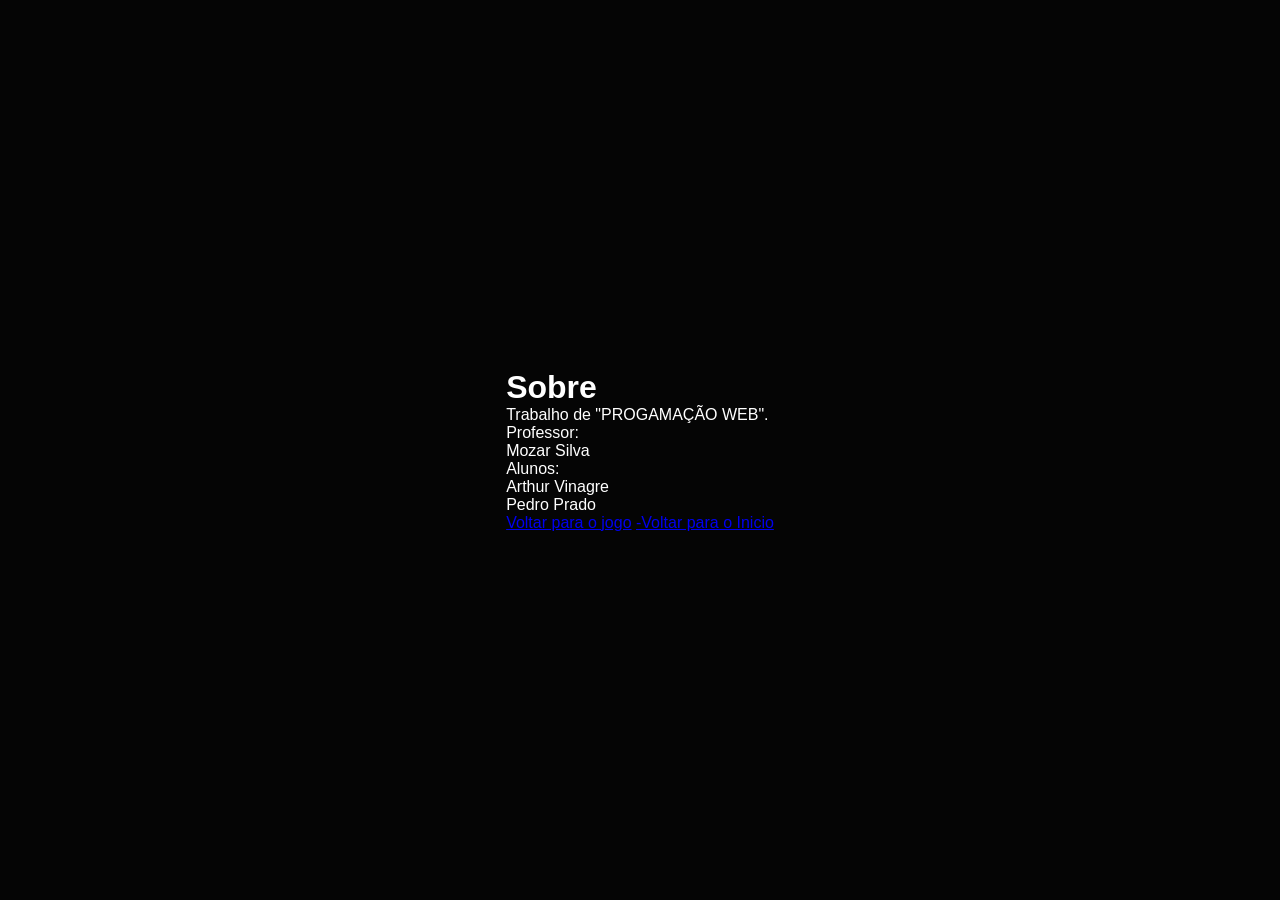
<file: (public)/about.html>
<!DOCTYPE html>
<html lang="en">
<head>
  <meta charset="UTF-8">
  <meta name="viewport" content="width=device-width, initial-scale=1.0">
  <title>Sobre</title>
  <link rel="stylesheet" href="styles.css">
  <link rel="icon" href="icone.ico" type="x-icon"> 
</head>
<body>
  <div>
    <h1>Sobre</h1>
    <p>Trabalho de "PROGAMAÇÃO WEB".</p>
    <p>Professor:</p>
    <p>Mozar Silva</p>
    <p>Alunos:</p>
    <p>Arthur Vinagre</p>
    <p>Pedro Prado</p>
    <div id="sobre">
      <a href="game.html">Voltar para o jogo</a>
      <a href="index.html">-Voltar para o Inicio</a>
    </div>
  </div>
</body>
</html>
</file>
<file: (public)/styles.css>
:root {
    --neon-blue: #00f3ff;
    --neon-pink: #bc13fe;
    --neon-green: #0aff0a;
    --glass-bg: rgba(20, 20, 30, 0.6);
    --glass-border: rgba(255, 255, 255, 0.1);
}

* {
    box-sizing: border-box;
    margin: 0;
    padding: 0;
    font-family: 'Segoe UI', Tahoma, Geneva, Verdana, sans-serif;
    user-select: none; /* Impede seleção de texto ao clicar rápido */
}

body {
    background-color: #050505;
    color: #fff;
    height: 100vh;
    overflow: hidden;
    display: flex;
    justify-content: center;
    align-items: center;
}

/* Fundo Three.js */
#particle-background {
    position: fixed;
    top: 0;
    left: 0;
    width: 100%;
    height: 100%;
    z-index: -1;
}

/* Layout Principal */
.main-container {
    width: 100%;
    max-width: 1200px;
    height: 100vh;
    display: flex;
    flex-direction: column;
    align-items: center;
    justify-content: center;
    padding: 10px;
}

.game-header #logo {
        height: 40px; /* Reduz de 60px para 40px no celular */
        margin-bottom: 5px;
    }
    
    /* Garante espaço pros botões não cortarem */
    .mobile-controls {
        padding-bottom: 40px; 
    }
/* Grid do Jogo */
.game-wrapper {
    display: grid;
    grid-template-columns: 200px auto 200px;
    gap: 20px;
    align-items: start;
    justify-content: center;
}

/* Efeito de Vidro (Glassmorphism) */
.glass-panel {
    background: var(--glass-bg);
    backdrop-filter: blur(10px);
    -webkit-backdrop-filter: blur(10px);
    border: 1px solid var(--glass-border);
    border-radius: 15px;
    padding: 20px;
    box-shadow: 0 0 20px rgba(0,0,0,0.5);
}

/* Painéis Laterais */
.panel {
    display: flex;
    flex-direction: column;
    gap: 20px;
    text-align: center;
}

h3 {
    color: var(--neon-blue);
    margin-bottom: 10px;
    text-shadow: 0 0 5px var(--neon-blue);
}

#pontuacao {
    font-size: 2em;
    font-weight: bold;
    color: #fff;
}

/* Canvas Container */
.canvas-container {
    position: relative;
    padding: 5px; /* Borda interna fina */
    border: 2px solid var(--neon-pink);
    box-shadow: 0 0 15px var(--neon-pink);
}

canvas {
    background: rgba(0, 0, 0, 0.8);
    display: block;
}

/* Botões Neon */
.neon-btn {
    background: transparent;
    border: 2px solid var(--neon-green);
    color: var(--neon-green);
    padding: 10px 20px;
    font-size: 1rem;
    cursor: pointer;
    border-radius: 5px;
    transition: 0.3s;
    text-transform: uppercase;
    font-weight: bold;
    box-shadow: 0 0 10px var(--neon-green);
}

.neon-btn:hover {
    background: var(--neon-green);
    color: #000;
}

.neon-link {
    color: #aaa;
    text-decoration: none;
    font-size: 0.9rem;
    margin-top: 10px;
}

/* Overlay de Recorde */
.overlay {
    position: absolute;
    top: 0; left: 0; right: 0; bottom: 0;
    background: rgba(0,0,0,0.85);
    display: flex;
    justify-content: center;
    align-items: center;
    z-index: 10;
}
.hidden { display: none; }
.overlay-content { text-align: center; }
.overlay input {
    padding: 10px;
    border-radius: 5px;
    border: none;
    margin: 10px 0;
    text-align: center;
}

/* Controles Mobile */
.mobile-controls {
    display: none; /* Escondido no PC */
    width: 100%;
    justify-content: space-between;
    padding: 20px;
    margin-top: 10px;
}

.ctrl-btn {
    background: rgba(255, 255, 255, 0.1);
    border: 1px solid var(--neon-blue);
    color: #fff;
    width: 60px;
    height: 60px;
    border-radius: 50%;
    font-size: 24px;
    touch-action: manipulation; /* Corrige delay de toque */
    backdrop-filter: blur(5px);
    box-shadow: 0 0 10px var(--neon-blue);
}

.ctrl-btn:active {
    background: var(--neon-blue);
    color: #000;
}

@media (max-width: 768px) {
    .main-container {
        justify-content: flex-start;
        padding-top: 5px;
        height: 100vh; /* Garante altura total */
        overflow-y: scroll; /* Permite rolar se a tela for pequena */
    }

    .game-wrapper {
        display: flex;
        flex-direction: column;
        align-items: center;
        width: 100%;
        gap: 5px;
    }

    /* --- 1. PAINEL SUPERIOR (SCORE + PAUSE) --- */
    .left-panel {
        display: flex !important; /* Traz de volta o painel */
        flex-direction: row;      /* Coloca lado a lado */
        justify-content: space-between; /* Espalha: Score na esq, Pause na dir */
        align-items: center;
        width: 100%;
        padding: 0 15px;
        order: 1; /* Fica no topo */
        background: transparent;
        border: none;
        box-shadow: none;
        margin-bottom: 5px;
    }

    .score-box {
        text-align: left;
        margin: 0;
    }
    .score-box h3 { font-size: 0.8rem; margin: 0; }
    #pontuacao { font-size: 1.5rem; margin: 0; line-height: 1; }

    .status-box {
        display: flex;
        gap: 10px;
        margin: 0;
    }

    /* Botão Pause Compacto */
    #btnpause {
        padding: 5px 15px;
        font-size: 0.8rem;
        height: auto;
    }
    
    /* Esconde o link "Sobre" no celular pra não poluir */
    .status-box .neon-link { display: none; }

    /* --- 2. JOGO (MEIO) --- */
    .canvas-container {
        order: 2;
        padding: 2px;
        margin: 0;
    }
    
    #game-board {
        max-height: 45vh !important; /* Altura controlada */
        width: auto !important;
    }

    /* --- 3. PAINEL INFERIOR (NEXT + RECORDS) --- */
    .right-panel {
        display: flex !important;
        flex-direction: row;
        width: 100%;
        justify-content: center;
        align-items: flex-start;
        gap: 10px;
        order: 3; /* Abaixo do jogo */
        background: transparent;
        border: none;
        box-shadow: none;
        padding: 0;
        margin-top: 5px;
    }

    .next-box {
        margin: 0;
        transform: scale(0.75); /* Diminui um pouco */
        transform-origin: top right;
    }

    .record-box {
        background: rgba(0, 0, 0, 0.8); /* Fundo mais escuro pra ler melhor */
        border: 1px solid var(--neon-pink);
        border-radius: 8px;
        padding: 5px 10px;
        min-width: 130px;
    }
    
    .record-box h3 { 
        font-size: 0.7rem; 
        margin-bottom: 3px; 
    }
    
    #record-table p {
        font-size: 0.7rem;
        margin: 2px 0;
        white-space: nowrap; /* Não quebra linha */
    }

    /* --- 4. CONTROLES (FIM) --- */
    .mobile-controls {
        order: 4;
        display: flex;
        flex-direction: column;
        gap: 10px;
        width: 100%;
        padding-bottom: 30px; /* Espaço extra no final */
        margin-top: 10px;
    }
    
    .d-pad, .move-pad {
        display: flex;
        gap: 20px;
        justify-content: center;
    }

    /* Ajuste do Logo no Mobile */
    .game-header #logo {
        height: 35px;
        margin-bottom: 5px;
    }
}

/* Adicione isso ao final do styles.css */
.text-center {
    text-align: center;
    display: flex;
    flex-direction: column;
    align-items: center;
    justify-content: center;
    height: 100vh;
}
/* Adicionar ao final de styles.css */
.next-box {
    margin-bottom: 20px;
    display: flex;
    flex-direction: column;
    align-items: center;
}

.next-canvas-container {
    border: 2px solid var(--neon-blue);
    box-shadow: 0 0 10px var(--neon-blue);
    background: rgba(0, 0, 0, 0.6);
    border-radius: 8px;
    padding: 10px;
    display: flex;
    justify-content: center;
    align-items: center;
}
/* --- EFEITOS VISUAIS --- */

/* Notificação de Velocidade (Topo) */
#speed-toast {
    position: fixed;
    top: 20px;
    left: 50%;
    transform: translateX(-50%);
    background: rgba(0, 243, 255, 0.2);
    border: 1px solid var(--neon-blue);
    color: #fff;
    padding: 10px 30px;
    border-radius: 20px;
    font-weight: bold;
    text-transform: uppercase;
    box-shadow: 0 0 15px var(--neon-blue);
    opacity: 0;
    transition: opacity 0.5s;
    pointer-events: none;
    z-index: 1000;
}
#speed-toast.visible {
    opacity: 1;
}

/* Pontos Flutuantes (Floating Text) */
.float-score {
    position: absolute;
    font-weight: 900;
    font-size: 1.5rem;
    pointer-events: none;
    animation: floatUp 1.5s forwards;
    z-index: 50;
    text-shadow: 2px 2px 0px #000;
}

@keyframes floatUp {
    0% { transform: translateY(0) scale(1); opacity: 1; }
    50% { transform: translateY(-30px) scale(1.2); opacity: 1; }
    100% { transform: translateY(-60px) scale(1); opacity: 0; }
}

/* Cores por Nível de Pontuação */
.score-tier-1 { color: #fff; font-size: 1.2rem; } /* Normal */
.score-tier-2 { color: #ffff00; font-size: 1.5rem; text-shadow: 0 0 10px #ffff00; } /* Bom */
.score-tier-3 { color: #0aff0a; font-size: 1.8rem; text-shadow: 0 0 15px #0aff0a; } /* Ótimo */
.score-tier-4 { /* TETRIS! */
    color: #bc13fe; 
    font-size: 2.2rem; 
    text-shadow: 0 0 20px #bc13fe, 0 0 40px #fff;
}
</file>
